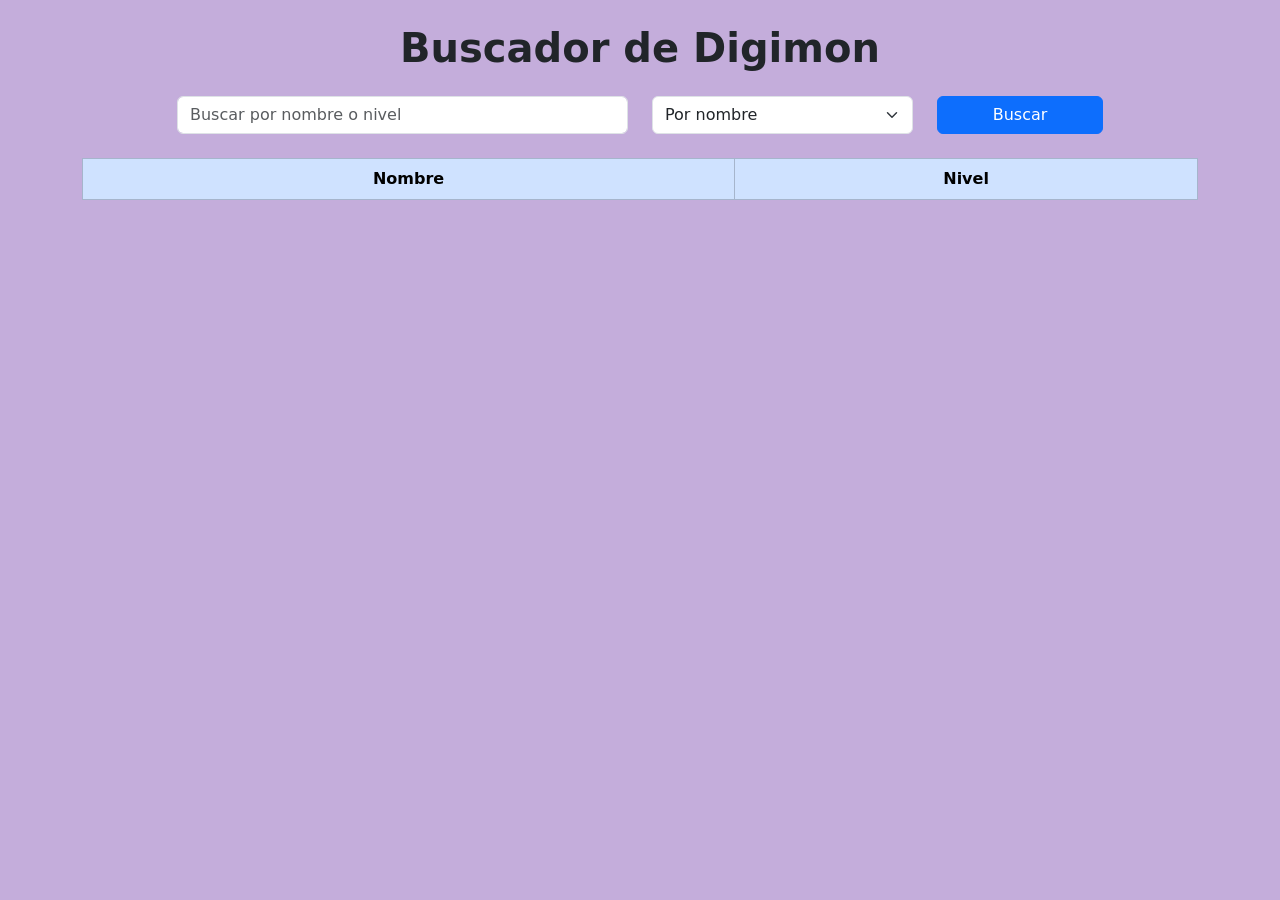
<file: index.html>
<!DOCTYPE html>
<html lang="es">
<head>
  <meta charset="UTF-8" />
  <meta name="viewport" content="width=device-width, initial-scale=1" />
  <title>Buscador de Digimon</title>
  <link href="https://cdn.jsdelivr.net/npm/bootstrap@5.3.0/dist/css/bootstrap.min.css" rel="stylesheet" />
  <link rel="stylesheet" href="estilos.css" />
</head>
<body>

  <div class="container my-4">
    <h1 class="text-center mb-4">Buscador de Digimon</h1>

    <div class="row mb-3 justify-content-center">
      <div class="col-md-5 mb-2">
        <input type="text" id="inputBuscar" class="form-control" placeholder="Buscar por nombre o nivel" />
      </div>
      <div class="col-md-3 mb-2">
        <select id="tipoBusqueda" class="form-select">
          <option value="name">Por nombre</option>
          <option value="level">Por nivel</option>
        </select>
      </div>
      <div class="col-md-2 mb-2">
        <button id="btnBuscar" class="btn btn-primary w-100">Buscar</button>
      </div>
    </div>

    <div class="table-responsive">
      <table id="tablaResultados" class="table table-striped table-bordered text-center">
        <thead class="table-primary">
          <tr>
            <th>Nombre</th>
            <th>Nivel</th>
          </tr>
        </thead>
        <tbody>

        </tbody>
      </table>
    </div>
  </div>

  <script src="https://cdn.jsdelivr.net/npm/bootstrap@5.3.0/dist/js/bootstrap.bundle.min.js"></script>
  <script src="buscador.js"></script>
</body>
</html>
</file>
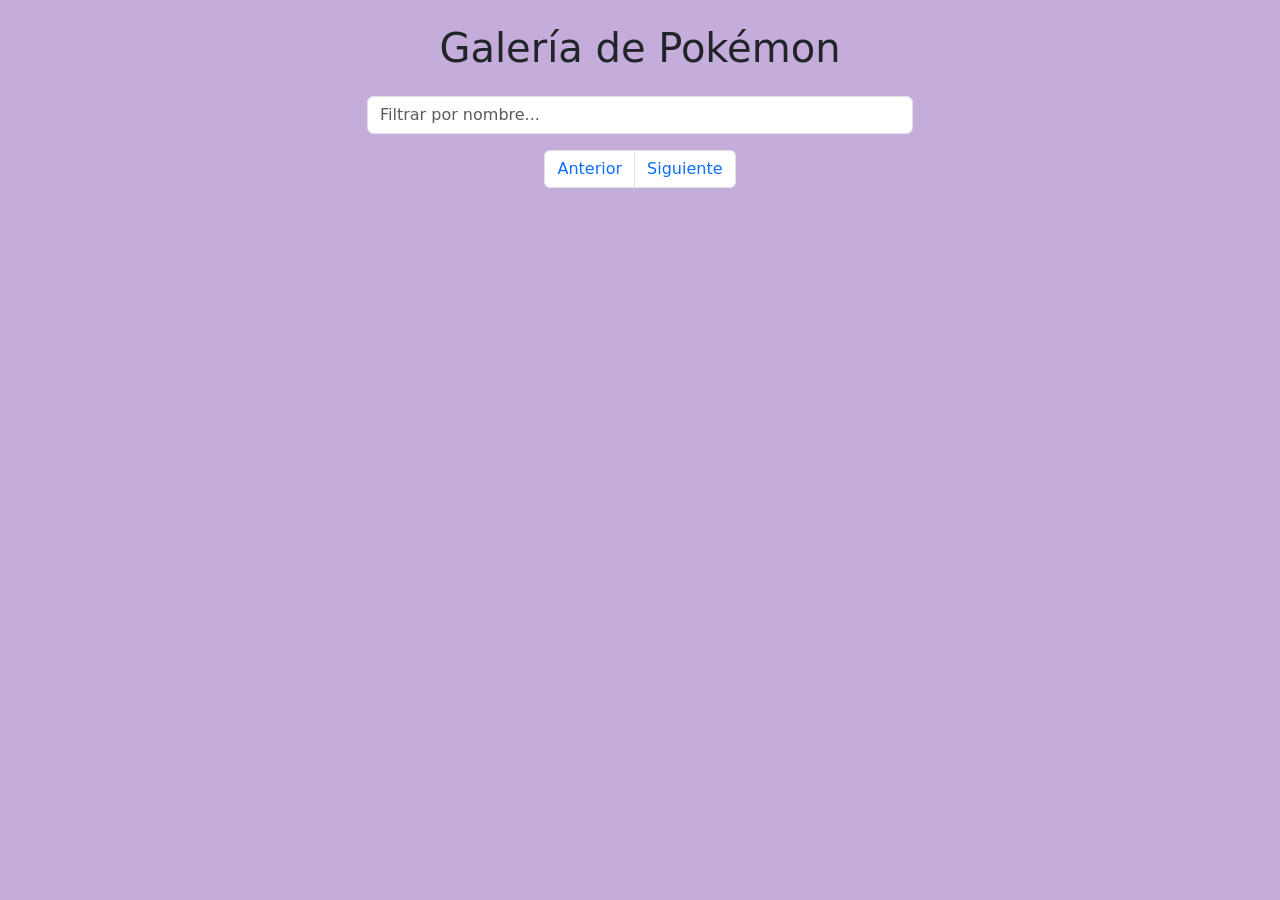
<file: index2.html>
<!DOCTYPE html>
<html lang="es">
<head>
  <meta charset="UTF-8" />
  <meta name="viewport" content="width=device-width, initial-scale=1" />
  <title>Galería de Pokémon</title>
  <link href="https://cdn.jsdelivr.net/npm/bootstrap@5.3.0/dist/css/bootstrap.min.css" rel="stylesheet" />
  <link href="estilos2.css" rel="stylesheet" />
</head>
<body>
  <div class="container py-4">
    <h1 class="mb-4 text-center">Galería de Pokémon</h1>
    <div class="row mb-3">
      <div class="col-md-6 mx-auto">
        <input id="filterInput" type="text" class="form-control" placeholder="Filtrar por nombre..." />
      </div>
    </div>
    <div id="pokemonGallery" class="row gy-4"></div>
    <nav>
      <ul class="pagination justify-content-center mt-4">
        <li class="page-item" id="prevPage"><button class="page-link">Anterior</button></li>
        <li class="page-item" id="nextPage"><button class="page-link">Siguiente</button></li>
      </ul>
    </nav>
  </div>
  <script src="galeria.js"></script>
</body>
</html>
</file>
<file: estilos.css>
body {
  background-color: #c4addb; 
}

h1 {
  font-weight: 700;
}

#tablaResultados {
  font-size: 1rem;
}
</file>
<file: estilos2.css>
body {
  background-color: #c4addb; 
}

.card-img-top {
  width: 96px;
  height: 96px;
  margin: 1rem auto 0 auto;
  object-fit: contain;
}

.card-title {
  text-transform: capitalize;
  font-size: 1rem;
  margin-bottom: 0;
}
</file>
